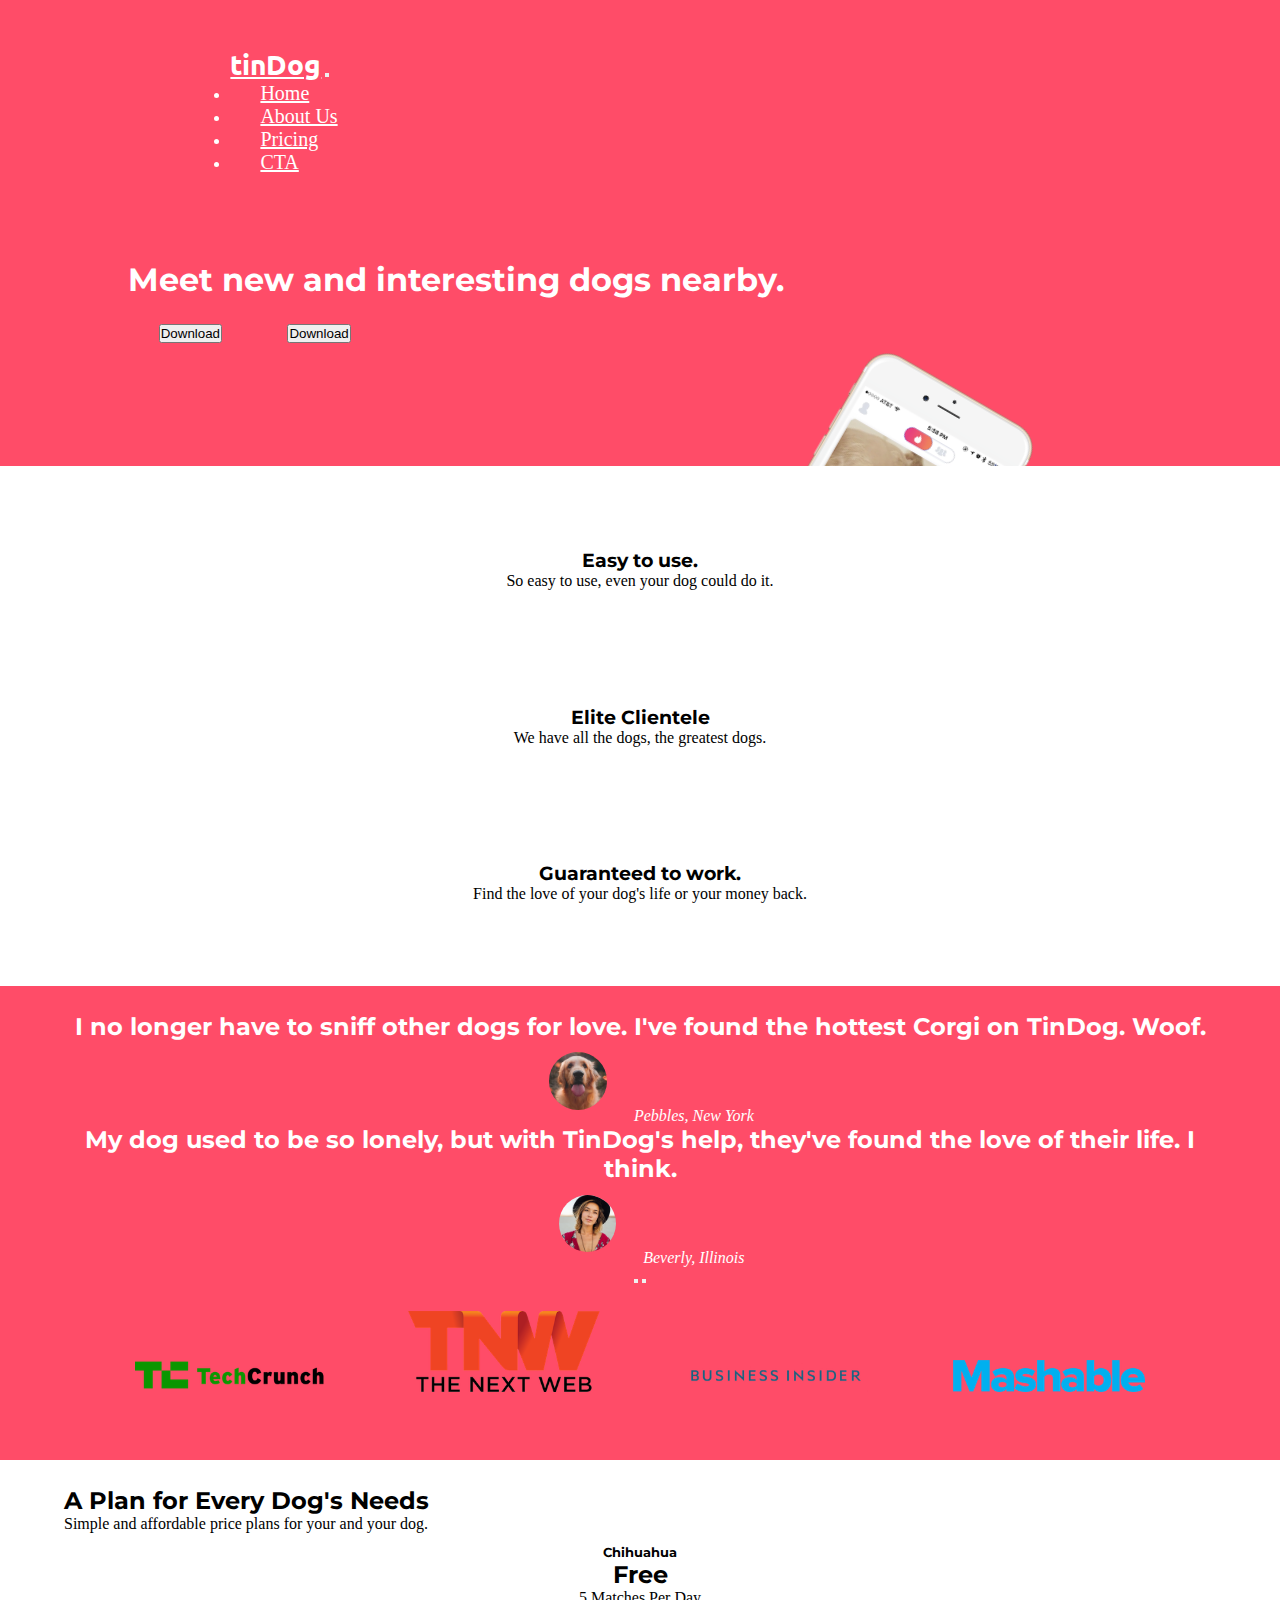
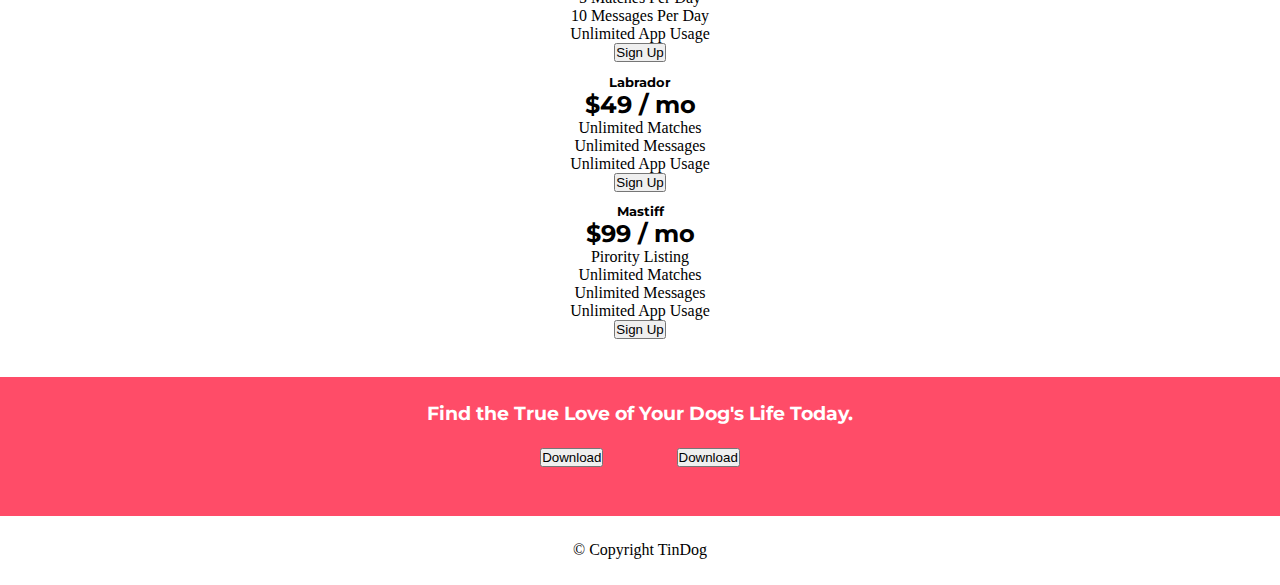
<file: Tin Dog/index.html>
<!DOCTYPE html>
<html>

<head>
  <meta charset="utf-8" />
  <title>TinDog</title>
  <!-- bootstrap -->
  <link href="https://cdn.jsdelivr.net/npm/bootstrap@5.3.2/dist/css/bootstrap.min.css" rel="stylesheet"
    integrity="sha384-T3c6CoIi6uLrA9TneNEoa7RxnatzjcDSCmG1MXxSR1GAsXEV/Dwwykc2MPK8M2HN" crossorigin="anonymous" />
  <!-- custom css -->
  <link rel="stylesheet" href="css/style.css" />
</head>

<body>
  <section id="title">
    <div class="container-fluid">
      <!-- Nav Bar -->
      <nav class="navbar navbar-expand-lg">
        <div class="container-fluid">
          <a class="navbar-brand" href="#">tinDog</a>
          <button class="navbar-toggler" type="button" data-bs-toggle="collapse"
            data-bs-target="#navbarSupportedContent" aria-controls="navbarSupportedContent" aria-expanded="false"
            aria-label="Toggle navigation">
            <span class="navbar-toggler-icon"></span>
          </button>

          <div class="collapse navbar-collapse" id="navbarSupportedContent">
            <ul class="navbar-nav ms-auto mb-2 mb-lg-0">
              <li class="nav-item">
                <a class="nav-link" aria-current="page" href="#">Home</a>
              </li>
              <li class="nav-item">
                <a class="nav-link" href="#features">About Us</a>
              </li>
              <li class="nav-item">
                <a class="nav-link" href="#pricing">Pricing</a>
              </li>
              <li class="nav-item">
                <a class="nav-link" href="#cta">CTA</a>
              </li>
            </ul>
          </div>
        </div>
      </nav>

      <!-- Title -->
      <div class="row custom-height">
        <!-- on large 2 columns and rest full width -->
        <div class="col-lg-6">
          <h1 class="big-heading">Meet new and interesting dogs nearby.</h1>
          <button class="btn btn-space btn-lg btn-dark" type="button">
            Download
          </button>
          <button class="btn btn-space btn-lg btn-outline-light" type="button">
            Download
          </button>
        </div>
        <div class="col-lg-6">
          <div class="title-image">
            <img src="images/iphone6.png" alt="iphone-mockup" />
          </div>
        </div>
      </div>
    </div>
  </section>

  <!-- Features -->

  <section id="features">
    <div class="row">
      <div class="feature-box col-lg-4">
        <h3 class="feature-text">Easy to use.</h3>
        <p>So easy to use, even your dog could do it.</p>
      </div>

      <div class="feature-box col-lg-4">
        <h3 class="feature-text">Elite Clientele</h3>
        <p>We have all the dogs, the greatest dogs.</p>
      </div>

      <div class="feature-box col-lg-4">
        <h3 class="feature-text">Guaranteed to work.</h3>
        <p>Find the love of your dog's life or your money back.</p>
      </div>
    </div>
  </section>

  <!-- Testimonials -->

  <section id="testimonials">
    <div id="testimonial-carousal" class="carousel slide">
      <div class="carousel-inner">
        <div class="carousel-item active">
          <h2 class="testimonial-text">
            I no longer have to sniff other dogs for love. I've found the
            hottest Corgi on TinDog. Woof.
          </h2>
          <img class="testimonial-img" src="images/dog-img.jpg" alt="dog-profile" />
          <em>Pebbles, New York</em>
        </div>
        <div class="carousel-item">
          <h2 class="testimonial-text">
            My dog used to be so lonely, but with TinDog's help, they've found
            the love of their life. I think.
          </h2>
          <img class="testimonial-img" src="images/lady-img.jpg" alt="lady-profile" />
          <em>Beverly, Illinois</em>
        </div>
      </div>

      <button class="carousel-control-prev" type="button" data-bs-target="#testimonial-carousal" data-bs-slide="prev">
        <span class="carousel-control-prev-icon"></span>
      </button>

      <button class="carousel-control-next" type="button" data-bs-target="#testimonial-carousal" data-bs-slide="next">
        <span class="carousel-control-next-icon"></span>
      </button>
    </div>
  </section>

  <!-- Press -->

  <section id="press">
    <img src="images/TechCrunch.png" alt="tc-logo" />
    <img src="images/tnw.png" alt="tnw-logo" />
    <img src="images/bizinsider.png" alt="biz-insider-logo" />
    <img src="images/mashable.png" alt="mashable-logo" />
  </section>

  <!-- Pricing -->

  <section id="pricing">
    <h2>A Plan for Every Dog's Needs</h2>
    <p>Simple and affordable price plans for your and your dog.</p>

    <div class="row">
      <div class="col-lg-4 col-md-6">
        <div class="card pricing-card">
          <h5 class="card-header">Chihuahua</h5>
          <div class="card-body">
            <h2>Free</h2>
            <p>5 Matches Per Day</p>
            <p>10 Messages Per Day</p>
            <p>Unlimited App Usage</p>
            <button class="btn btn-lg btn-outline-dark" type="button">Sign Up</button>
          </div>
        </div>
      </div>
      <div class="col-lg-4 col-md-6">
        <div class="card pricing-card">
          <h5 class="card-header">Labrador</h5>
          <div class="card-body">
            <h2>$49 / mo</h2>
            <p>Unlimited Matches</p>
            <p>Unlimited Messages</p>
            <p>Unlimited App Usage</p>
            <button class="btn btn-lg btn-outline-dark" type="button">Sign Up</button>
          </div>
        </div>
      </div>
      <div class="col-lg-4">
        <div class="card pricing-card">
          <h5 class="card-header">Mastiff</h5>
          <div class="card-body">
            <h2>$99 / mo</h2>
            <p>Pirority Listing</p>
            <p>Unlimited Matches</p>
            <p>Unlimited Messages</p>
            <p>Unlimited App Usage</p>
            <button class="btn btn-lg btn-outline-dark" type="button">Sign Up</button>
          </div>
        </div>
      </div>
    </div>
  </section>

  <!-- Call to Action -->

  <section id="cta">
    <div class="row">
      <div class="col-lg-12">
        <h3>Find the True Love of Your Dog's Life Today.</h3>
      </div>
      <div class="col-lg-12 ">
        <button class="btn btn-dark btn-space" type="button">Download</button>
        <button class="btn btn-light btn-space" type="button">Download</button>
      </div>
    </div>
  </section>

  <!-- Footer -->

  <footer id="footer">
    <div class="row">
      <div class="col-lg">
        <p>© Copyright TinDog</p>
      </div>
    </div>

  </footer>

  <script src="https://cdn.jsdelivr.net/npm/bootstrap@5.3.2/dist/js/bootstrap.bundle.min.js"
    integrity="sha384-C6RzsynM9kWDrMNeT87bh95OGNyZPhcTNXj1NW7RuBCsyN/o0jlpcV8Qyq46cDfL"
    crossorigin="anonymous"></script>
</body>

</html>
</file>
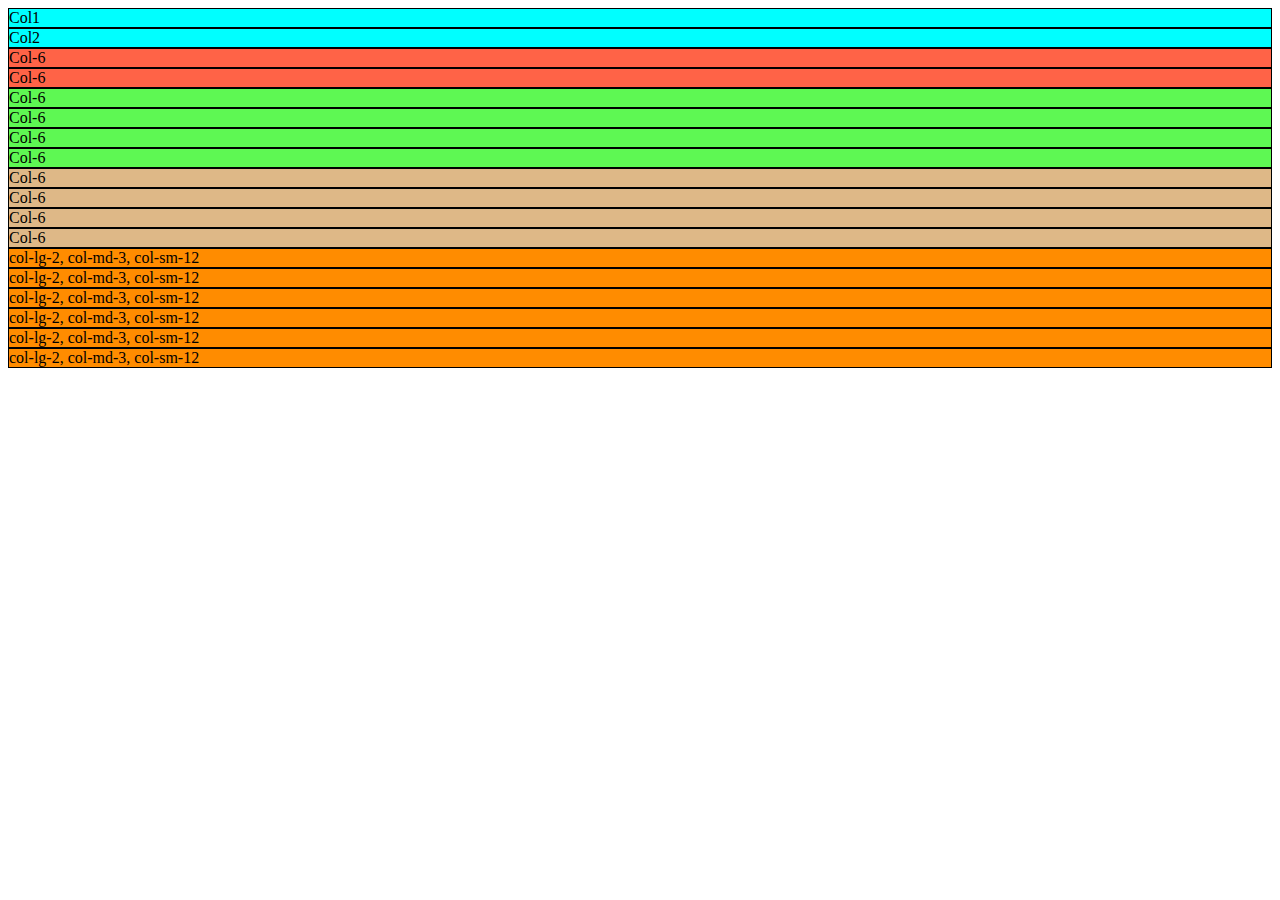
<file: bt-grid.html>
<!DOCTYPE html>
<html lang="en">
  <head>
    <meta charset="UTF-8" />
    <meta name="viewport" content="width=device-width, initial-scale=1.0" />
    <link
      href="https://cdn.jsdelivr.net/npm/bootstrap@5.3.2/dist/css/bootstrap.min.css"
      rel="stylesheet"
      integrity="sha384-T3c6CoIi6uLrA9TneNEoa7RxnatzjcDSCmG1MXxSR1GAsXEV/Dwwykc2MPK8M2HN"
      crossorigin="anonymous"
    />
    <title>Grid</title>
  </head>
  <body>
    <div class="row">
      <div class="col" style="background-color: aqua; border: 1px solid black">
        Col1
      </div>
      <div class="col" style="background-color: aqua; border: 1px solid black">
        Col2
      </div>
    </div>

    <div class="row">
      <div class="col-6" style="background-color: tomato; border: 1px solid black">
        Col-6
      </div>
      <div class="col-6" style="background-color: tomato; border: 1px solid black">
        Col-6
      </div>
    </div>
    
    <div class="row">
      <div class="col-3" style="background-color: rgb(94, 248, 83); border: 1px solid black">
        Col-6
      </div>
      <div class="col-3" style="background-color: rgb(94, 248, 83); border: 1px solid black">
        Col-6
      </div>
      <div class="col-3" style="background-color: rgb(94, 248, 83); border: 1px solid black">
        Col-6
      </div>
      <div class="col-3" style="background-color: rgb(94, 248, 83); border: 1px solid black">
        Col-6
      </div>
    </div>

    <div class="row">
      <div class="col-3 col-lg-3 col-sm-6" style="background-color: burlywood; border: 1px solid black">
        Col-6
      </div>
      <div class="col-3 col-lg-3 col-sm-6" style="background-color: burlywood; border: 1px solid black">
        Col-6
      </div>
      <div class="col-3 col-lg-3 col-sm-6" style="background-color: burlywood; border: 1px solid black">
        Col-6
    </div>
    <div class="col-3 col-lg-3 col-sm-6" style="background-color: burlywood; border: 1px solid black">
        Col-6
      </div>
    </div>

    <div class="row">
      <div class="col-lg-2 col-md-3 col-sm-12" style="background-color: darkorange; border: 1px solid black">
        col-lg-2, col-md-3, col-sm-12
      </div>
      <div class="col-lg-2 col-md-3 col-sm-12" style="background-color: darkorange; border: 1px solid black">
        col-lg-2, col-md-3, col-sm-12
      </div>
      <div class="col-lg-2 col-md-3 col-sm-12" style="background-color: darkorange; border: 1px solid black">
        col-lg-2, col-md-3, col-sm-12
      </div>
      <div class="col-lg-2 col-md-3 col-sm-12" style="background-color: darkorange; border: 1px solid black">
        col-lg-2, col-md-3, col-sm-12
      </div>
      <div class="col-lg-2 col-md-3 col-sm-12" style="background-color: darkorange; border: 1px solid black">
        col-lg-2, col-md-3, col-sm-12
      </div>
      <div class="col-lg-2 col-md-3 col-sm-12" style="background-color: darkorange; border: 1px solid black">
        col-lg-2, col-md-3, col-sm-12
      </div>
    </div>

    <script
      src="https://cdn.jsdelivr.net/npm/bootstrap@5.3.2/dist/js/bootstrap.bundle.min.js"
      integrity="sha384-C6RzsynM9kWDrMNeT87bh95OGNyZPhcTNXj1NW7RuBCsyN/o0jlpcV8Qyq46cDfL"
      crossorigin="anonymous"
    ></script>
  </body>
</html>
</file>
<file: Tin Dog/css/style.css>
@import url('https://fonts.googleapis.com/css2?family=Montserrat:wght@900&family=Ubuntu:wght@300&display=swap');


* {
    margin: 0;
    padding: 0;
    box-sizing: border-box;
}

html,
body {
    height: 100%;
    width: 100%;
}


/* Heading */

h1,h2,h3,h4,h5,h6{
    font-family: 'Montserrat', sans-serif;
}

.big-heading{
    font-weight: 3rem;
    line-height: 1.5;
}



.container-fluid {
    padding: 2% 10%;
    padding-bottom: 8%;
}




/* Navbar */

#title {
    background-color: #ff4c68;
    color: white;
    position: relative;
    z-index: 1;
    overflow: hidden;
}

.navbar-brand {
    font-family: "Ubuntu";
    color: white;
    font-weight: 900;
    font-size: 28px;
}

.nav-item {
    padding: 0 30px;
}

.nav-link {
    color: white;
    font-size: 20px;
}

/* download buttons */

.btn-space {
    margin: 2% 3%;
}

/* Image */

.title-image img {
    width: 15%;
    transform: rotate(30deg);
    position: absolute;
    right: 25%;
    z-index: -1;
}



/* Feature Section */
#features {
    padding: 2% 5%;
}

.feature-box {
    text-align: center;
    padding: 5%;
}
.feature-text{
    font-weight: 1rem;
}


/* Testimonials sections */

#testimonials {
    background-color: #ff4c68;
    text-align: center;
    color: white;
    padding: 2% 5%;
}

.testimonial-img {
    width: 5%;
    border-radius: 50%;
    margin: 1% 2%;
}

.testimonial-text{
    font-weight: 1.5rem;
}

/* Press Section */

#press {
    background-color: #ff4c68;
    text-align: center;
    padding-bottom: 5%;
}

#press img {
    width: 15%;
    margin: 0 3%;
}

/* Pricing Section */

#pricing {
    padding: 2% 5%;
}

.pricing-card {
    margin: 1% 0;
    text-align: center;
}

/* Call to Action Section */

#cta {
    text-align: center;
    background-color: #ff4c68;
    padding: 2% 5%;
    color: white;
}


/* Footer */
#footer{
    padding: 2% 5%;
    text-align: center;
}

/* Media Queries  */

@media (max-width:1000px) {
    #title {
        text-align: center;
    }

    .title-image img {
        transform: rotate(0deg);
        position: static;
    }
}
</file>
